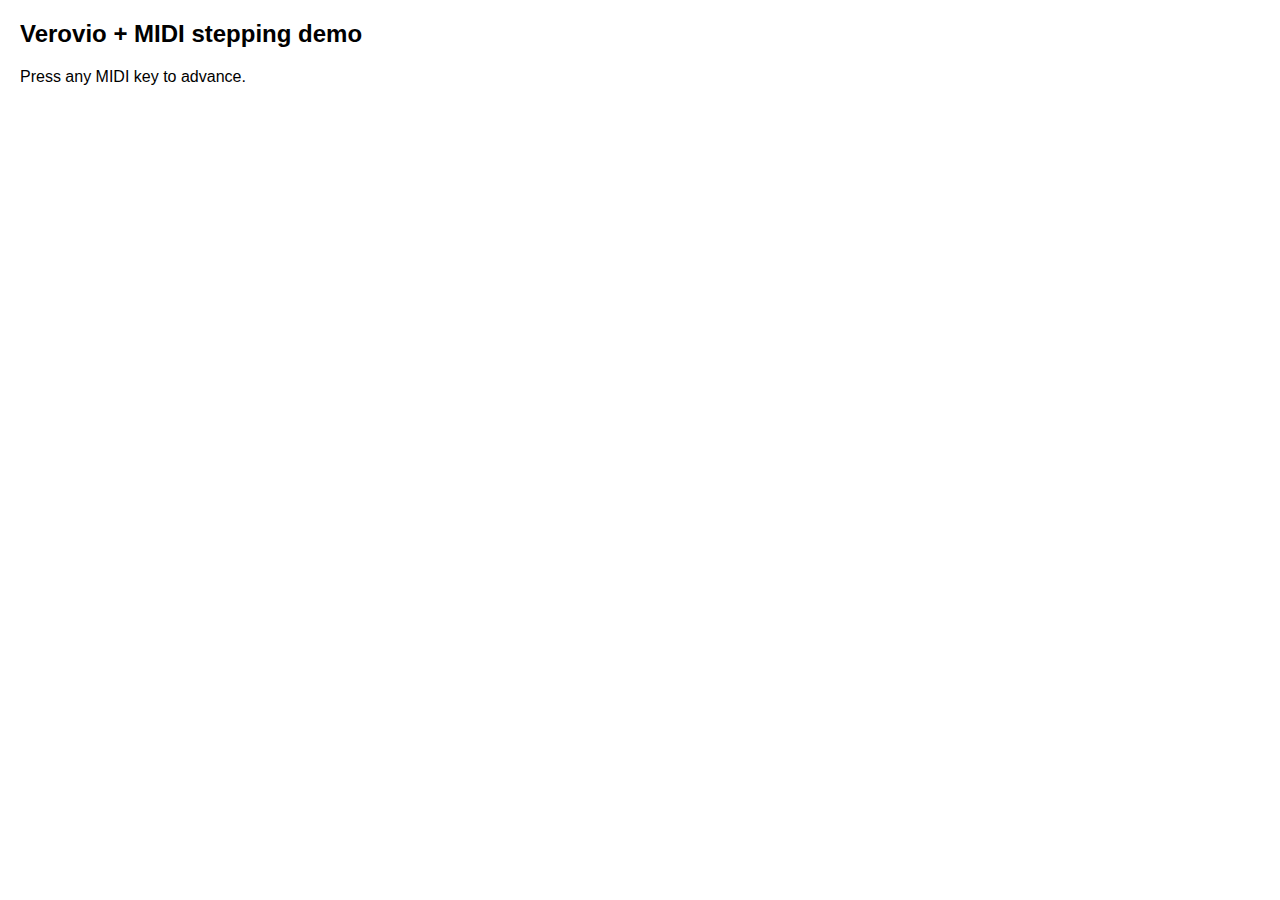
<file: verovio-midi-demo/index.html>
<!DOCTYPE html>
<html lang="en">
<head>
<meta charset="UTF-8" />
<title>Verovio + MIDI Demo</title>

<script src="https://www.verovio.org/javascript/latest/verovio-toolkit.js"></script>

<style>
  body {
    font-family: sans-serif;
    margin: 20px;
  }
  #score svg {
    width: 100%;
  }
  .active {
    fill: red !important;
    stroke: red !important;
  }
</style>
</head>

<body>

<h2>Verovio + MIDI stepping demo</h2>
<p>Press any MIDI key to advance.</p>

<div id="score"></div>

<script>
let vrvToolkit = new verovio.toolkit();
let currentIndex = 0;
let noteElements = [];

// Load MusicXML
fetch("demo.musicxml")
  .then(r => r.text())
  .then(xml => {
    vrvToolkit.setOptions({
      scale: 40,
      pageHeight: 1000,
      pageWidth: 2000
    });

    let svg = vrvToolkit.renderData(xml, {});
    document.getElementById("score").innerHTML = svg;

    collectNotes();
    highlightCurrent();
  });

console.log("Loaded index.html from:", window.location.href);


// Collect SVG note elements
function collectNotes() {
  const svg = document.querySelector("#score svg");
  noteElements = Array.from(svg.querySelectorAll(".note, .chord"));
}

// Highlight logic
function highlightCurrent() {
  noteElements.forEach(el => el.classList.remove("active"));
  if (noteElements[currentIndex]) {
    noteElements[currentIndex].classList.add("active");
  }
}

// Advance on trigger
function advance() {
  if (currentIndex < noteElements.length - 1) {
    currentIndex++;
    highlightCurrent();
  }
}

// --- MIDI ---
if (navigator.requestMIDIAccess) {
  navigator.requestMIDIAccess().then(midi => {
    for (let input of midi.inputs.values()) {
      input.onmidimessage = msg => {
        const [status, note, velocity] = msg.data;
        if (status === 144 && velocity > 0) { // note-on
          advance();
        }
      };
    }
  });
} else {
  alert("Web MIDI not supported in this browser.");
}
</script>

</body>
</html>
</file>
